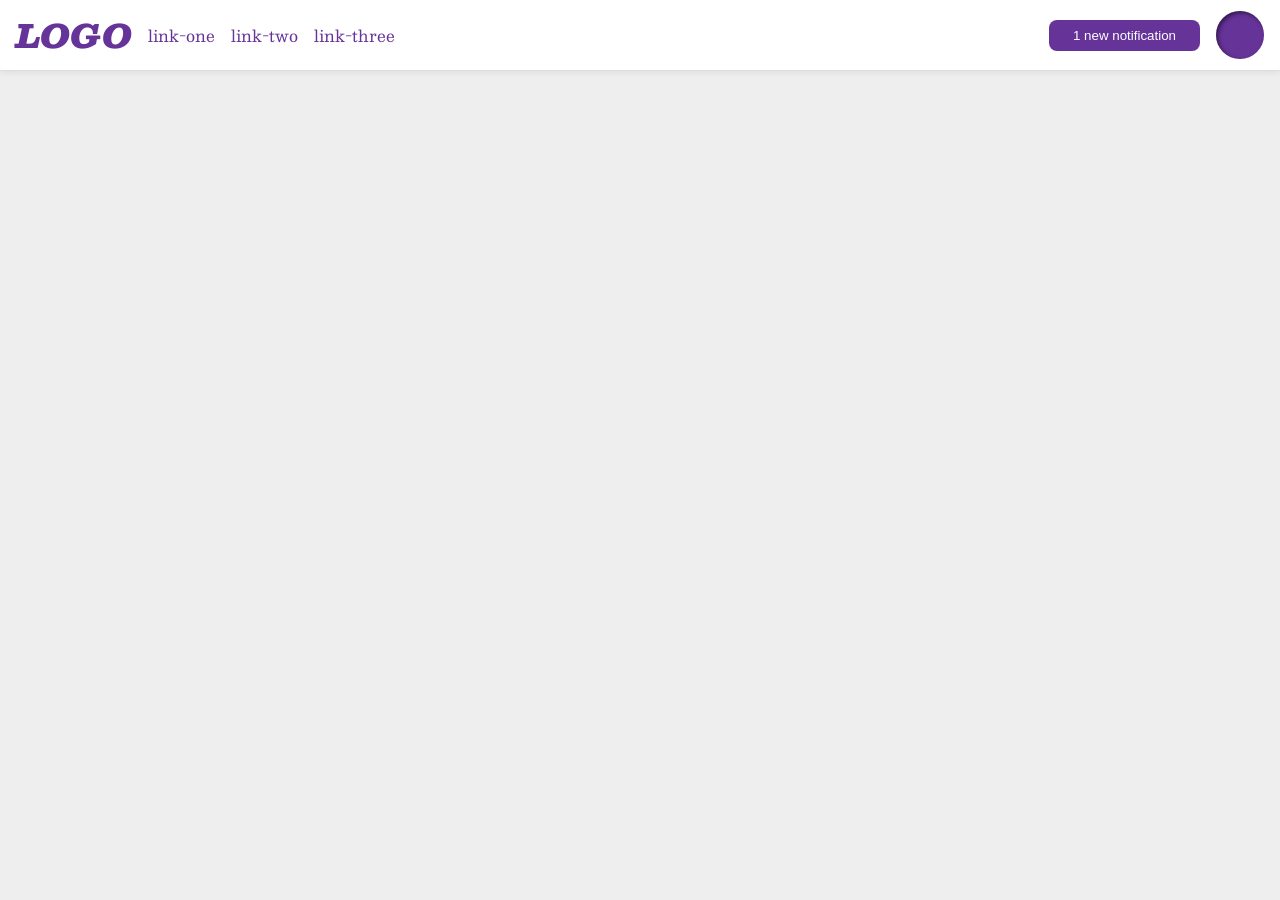
<file: foundations/flex/03-flex-header-2/index.html>
<!DOCTYPE html>
<html lang="en">
  <head>
    <meta charset="UTF-8">
    <meta http-equiv="X-UA-Compatible" content="IE=edge">
    <meta name="viewport" content="width=device-width, initial-scale=1.0">
    <title>Flex Header 2</title>
    <link rel="stylesheet" href="style.css">
  </head>
  <body>
    <div class="header">
      <div class="left hitems">
        <div class="logo">
          LOGO
        </div>
        <ul class="links">
          <li><a href="https://google.com">link-one</a></li>
          <li><a href="https://google.com">link-two</a></li>
          <li><a href="https://google.com">link-three</a></li>
        </ul>
      </div>
      <div class="right hitems">
        <button class="notifications">
          1 new notification
        </button>
        <div class="profile-image"></div>
      </div>
    </div>
  </body>
</html>
</file>
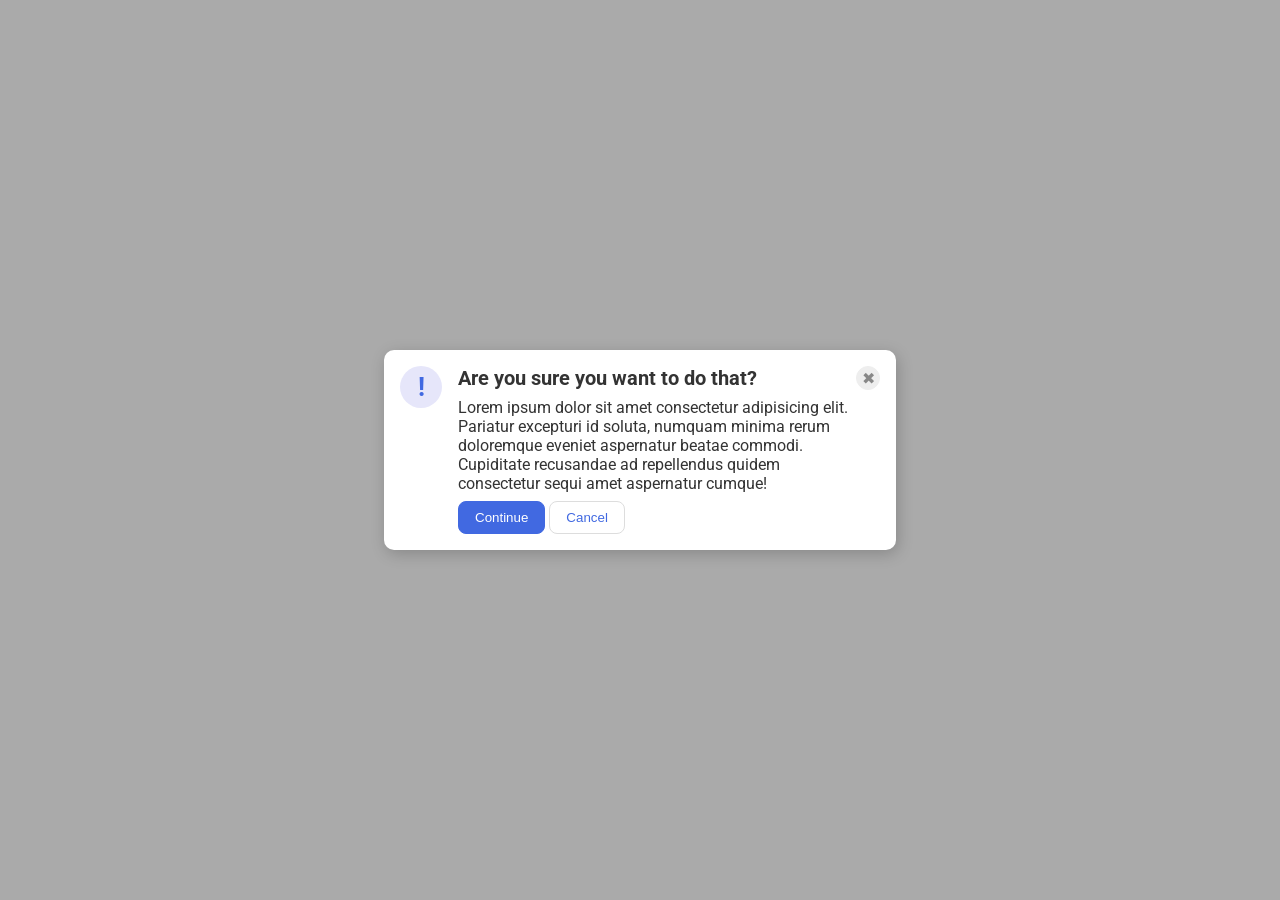
<file: foundations/flex/05-flex-modal/index.html>
<!DOCTYPE html>
<html lang="en">
  <head>
    <meta charset="UTF-8">
    <meta http-equiv="X-UA-Compatible" content="IE=edge">
    <meta name="viewport" content="width=device-width, initial-scale=1.0">
    <link rel="stylesheet" href="style.css">
    <title>Modal</title>
  </head>
  <body>
    <div class="modal">
      <div class="icon">!</div>
      <div class="midsection">
        <div class="header">Are you sure you want to do that?</div>
        <div class="text">Lorem ipsum dolor sit amet consectetur adipisicing elit. Pariatur excepturi id soluta, numquam minima rerum doloremque eveniet aspernatur beatae commodi. Cupiditate recusandae ad repellendus quidem consectetur sequi amet aspernatur cumque!</div>
        <div class="buttons">
          <button class="continue">Continue</button>
          <button class="cancel">Cancel</button>
        </div>
      </div>
      <button class="close-button">✖</button>
    </div>
  </body>
</html>
</file>
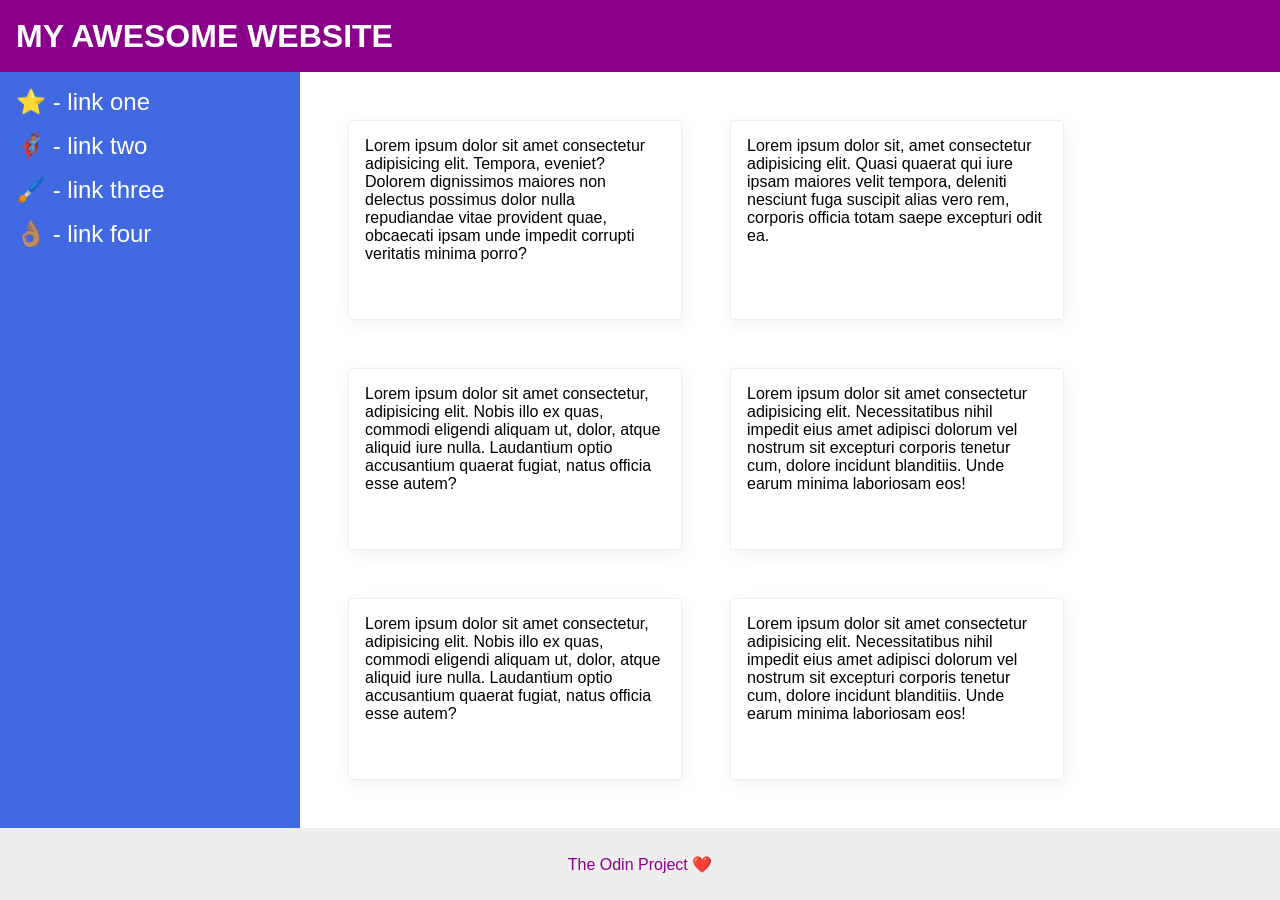
<file: foundations/flex/07-flex-layout-2/index.html>
<!DOCTYPE html>
<html lang="en">
  <head>
    <meta charset="UTF-8">
    <meta http-equiv="X-UA-Compatible" content="IE=edge">
    <meta name="viewport" content="width=device-width, initial-scale=1.0">
    <title>The Holy Grail</title>
    <link rel="stylesheet" href="style.css">
  </head>
  <body>
    <div class="header">
      MY AWESOME WEBSITE
    </div>
    
    <div class="midsection">
      <div class="sidebar">
        <ul>
          <li><a href="#">⭐ - link one</a></li>
          <li><a href="#">🦸🏽‍♂️ - link two</a></li>
          <li><a href="#">🖌️ - link three</a></li>
          <li><a href="#">👌🏽 - link four</a></li>
        </ul>
      </div>
      <div class="content">
        <div class="card">Lorem ipsum dolor sit amet consectetur adipisicing elit. Tempora, eveniet? Dolorem dignissimos maiores non delectus possimus dolor nulla repudiandae vitae provident quae, obcaecati ipsam unde impedit corrupti veritatis minima porro?</div>
        <div class="card">Lorem ipsum dolor sit, amet consectetur adipisicing elit. Quasi quaerat qui iure ipsam maiores velit tempora, deleniti nesciunt fuga suscipit alias vero rem, corporis officia totam saepe excepturi odit ea.</div>
        <div class="card">Lorem ipsum dolor sit amet consectetur, adipisicing elit. Nobis illo ex quas, commodi eligendi aliquam ut, dolor, atque aliquid iure nulla. Laudantium optio accusantium quaerat fugiat, natus officia esse autem?</div>
        <div class="card">Lorem ipsum dolor sit amet consectetur adipisicing elit. Necessitatibus nihil impedit eius amet adipisci dolorum vel nostrum sit excepturi corporis tenetur cum, dolore incidunt blanditiis. Unde earum minima laboriosam eos!</div>
        <div class="card">Lorem ipsum dolor sit amet consectetur, adipisicing elit. Nobis illo ex quas, commodi eligendi aliquam ut, dolor, atque aliquid iure nulla. Laudantium optio accusantium quaerat fugiat, natus officia esse autem?</div>
        <div class="card">Lorem ipsum dolor sit amet consectetur adipisicing elit. Necessitatibus nihil impedit eius amet adipisci dolorum vel nostrum sit excepturi corporis tenetur cum, dolore incidunt blanditiis. Unde earum minima laboriosam eos!</div>
      </div>
    </div>
    <div class="footer">
      The Odin Project ❤️
    </div>
  </body>
</html>
</file>
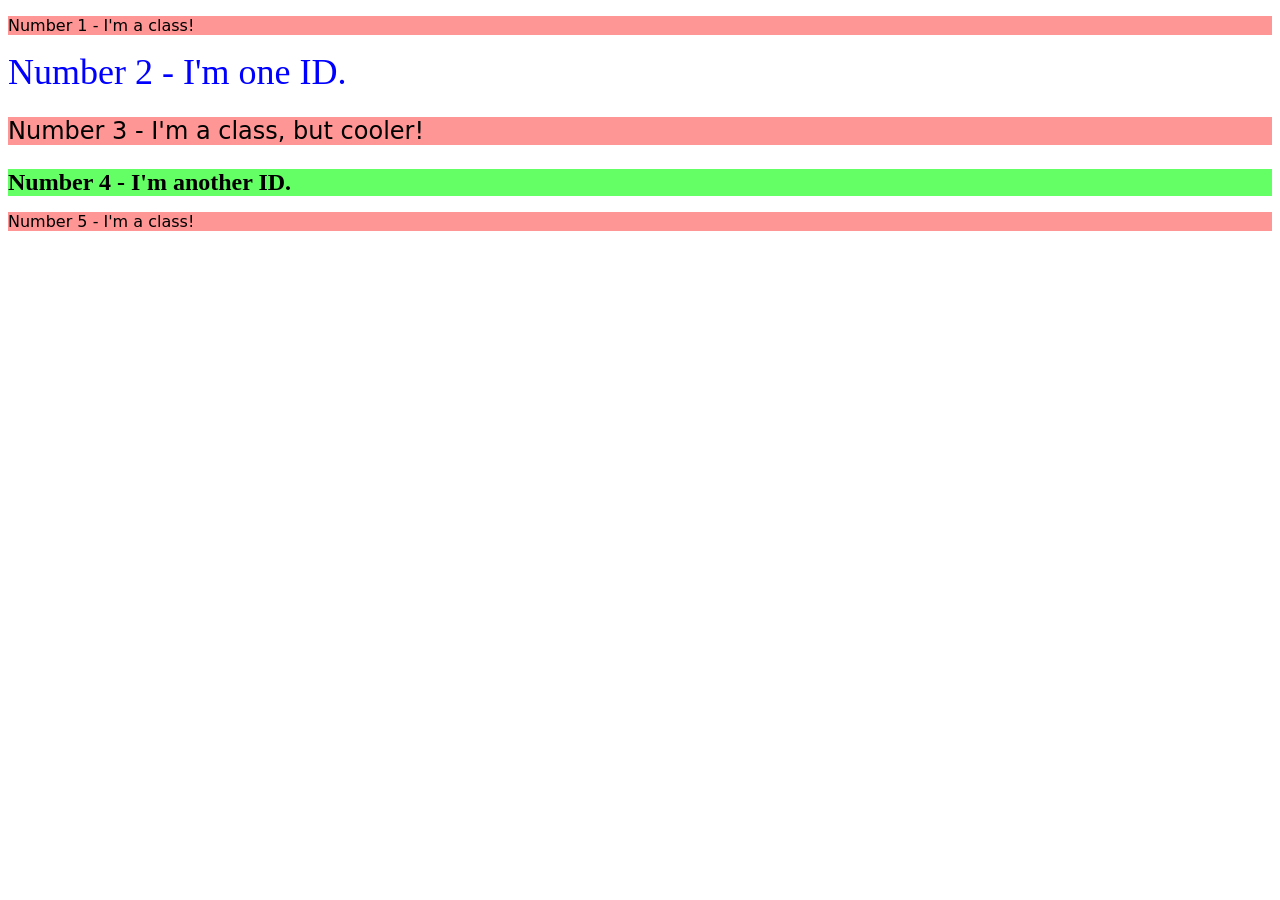
<file: foundations/intro-to-css/02-class-id-selectors/index.html>
<!DOCTYPE html>
<html lang="en">
  <head>
    <meta charset="UTF-8">
    <meta http-equiv="X-UA-Compatible" content="IE=edge">
    <meta name="viewport" content="width=device-width, initial-scale=1.0">
    <title>Class and ID Selectors</title>
    <link rel="stylesheet" href="style.css">
  </head>
  <body>
    <p class="odd">Number 1 - I'm a class!</p>
    <div class="even" id="two">Number 2 - I'm one ID.</div>
    <p class="odd" id="three">Number 3 - I'm a class, but cooler!</p>
    <div class="even" id="four">Number 4 - I'm another ID.</div>
    <p class="odd" id="five">Number 5 - I'm a class!</p>
  </body>
</html>
</file>
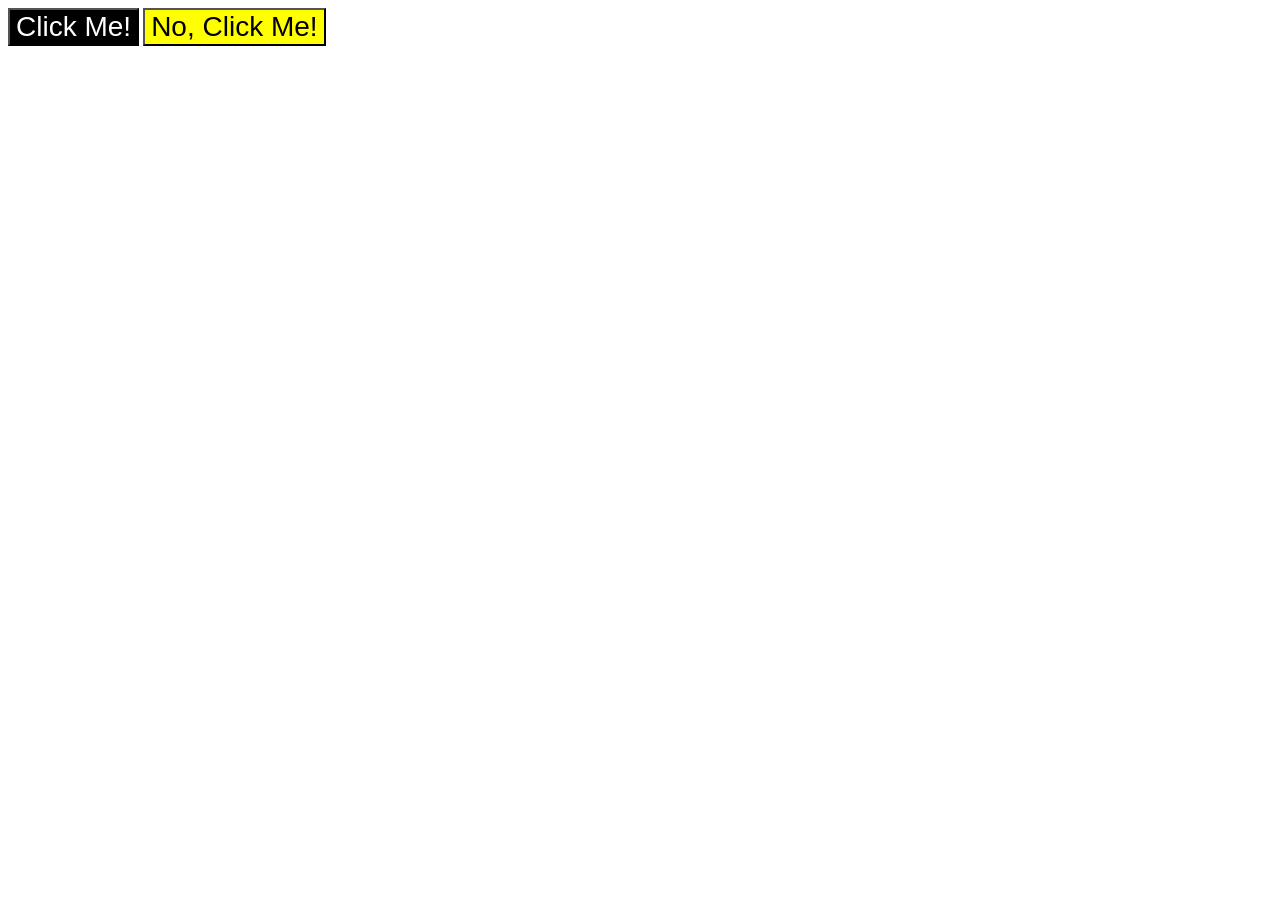
<file: foundations/intro-to-css/03-grouping-selectors/index.html>
<!DOCTYPE html>
<html lang="en">
  <head>
    <meta charset="UTF-8">
    <meta http-equiv="X-UA-Compatible" content="IE=edge">
    <meta name="viewport" content="width=device-width, initial-scale=1.0">
    <title>Grouping Selectors</title>
    <link rel="stylesheet" href="style.css">
  </head>
  <body>
    <button id="black">Click Me!</button>
    <button id="yellow">No, Click Me!</button>
  </body>
</html>
</file>
<file: foundations/flex/03-flex-header-2/style.css>
/* this is some magical font-importing.  
you'll learn about it later. */
@import url('https://fonts.googleapis.com/css2?family=Besley:ital,wght@0,400;1,900&display=swap');

body {
  margin: 0;
  background: #eee;
  font-family: Besley, serif;
}

.header {
  background: white;
  border-bottom: 1px solid #ddd;
  box-shadow: 0 0 8px rgba(0,0,0,.1);
  display: flex;
  justify-content: space-between;
  align-items: center;
  padding: 8px 16px;
}

.hitems {
  display: flex;
  gap: 16px;
}

.profile-image {
  background: rebeccapurple;
  box-shadow: inset 2px 2px 4px rgba(0,0,0,.5);
  border-radius: 50%;
  width: 48px;
  height: 48px;
}

.logo {
  color: rebeccapurple;
  font-size: 32px;
  font-weight: 900;
  font-style: italic;
}

button {
  border: none;
  border-radius: 8px;
  background: rebeccapurple;
  color: white;
  padding: 8px 24px;
  align-self: center;
}

a {
  /* this removes the line under our links */
  text-decoration: none;
  color: rebeccapurple;
}

ul {
  list-style-type: none;
  display: flex;
  align-items: center;
  margin: 0;
  padding: 0;
  gap: 16px;
}
</file>
<file: foundations/flex/05-flex-modal/style.css>
@import url('https://fonts.googleapis.com/css2?family=Roboto:wght@400;700&display=swap');

html, body {
  height: 100%;
}

body {
  font-family: Roboto, sans-serif;
  margin: 0;
  background: #aaa;
  color: #333;
  /* I'll give you this one for free lol */
  display: flex;
  align-items: center;
  justify-content: center;
}

.modal {
  background: white;
  width: 480px;
  border-radius: 10px;
  box-shadow: 2px 4px 16px rgba(0,0,0,.2);
  display: flex;
  flex-direction: space-around;
  padding: 16px;
  }

.header{
  font-size: 20px;
  font-weight: 700;
}
.midsection {
  display: flex;
  flex-direction: column;
  gap: 8px;
}

.icon {
  color: royalblue;
  font-size: 26px;
  font-weight: 700;
  background: lavender;
  width: 42px;
  height: 42px;
  border-radius: 50%;
  display: flex;
  align-items: center;
  justify-content: center;
  flex: none;
  margin-right: 16px;
}

.close-button {
  background: #eee;
  border-radius: 50%;
  color: #888;
  font-weight: 400;
  font-size: 16px;
  height: 24px;
  width: 24px;
  display: flex;
  align-items: center;
  justify-content: center;
  border: 1px solid #eee;
  padding: 0;
  flex: none;
}

button {
  cursor: pointer;
  padding: 8px 16px;
  border-radius: 8px;
}

button.continue {
  background: royalblue;
  border: 1px solid royalblue;
  color: white;
}

button.cancel {
  background: white;
  border: 1px solid #ddd;
  color: royalblue;
}
</file>
<file: foundations/flex/07-flex-layout-2/style.css>
body {
  font-family: -apple-system, BlinkMacSystemFont, 'Segoe UI', Roboto, Oxygen, Ubuntu, Cantarell, 'Open Sans', 'Helvetica Neue', sans-serif;
  margin: 0;
  min-height: 100vh;
  display: flex;
  flex-direction: column;
}


.header, 
.footer {
  display: flex;
  align-items: center;
}

.header {
  height: 72px;
  background: darkmagenta;
  color: white;
  justify-content: flex-start;
  font-weight: 900;
  font-size: 32px;
  padding: 0 16px;
}

.footer {
  height: 72px;
  background: #eee;
  color: darkmagenta;
  justify-content: center;
}

.midsection {
  display: flex;
  flex: 1;
}

.sidebar {
  flex-shrink: 0;
  width: 300px;
}

.content {
  display: flex;
  flex-flow: row wrap;
  gap: 48px;
  padding: 48px;
}

.sidebar {
  width: 300px;
  background: royalblue;
  box-sizing: border-box;
  text-align: left;
  padding: 16px;
}

.card {
  border: 1px solid #eee;
  box-shadow: 2px 4px 16px rgba(0,0,0,.06);
  border-radius: 4px;
  width: 300px;
  padding: 16px;
}

ul {
  list-style: none;
  margin: 0;
  padding: 0;
}

li {
  margin-bottom: 16px;
}

a {
  text-decoration: none;
  color: white;
  font-size: 24px;
}
</file>
<file: foundations/intro-to-css/02-class-id-selectors/style.css>
/* Add CSS Styling */
.odd {
    background-color: rgb(255, 150, 150);
    font-family: Verdana, "DejaVu Sans", sans-serif;
}

#two {
    color: rgb(0, 0, 255);
    font-size: 36px;
}

#three {
    font-size: 24px;
}

#four {
    background-color: rgb(100, 255, 100);
    font-size: 24px;
    font-weight: 700;
}
</file>
<file: foundations/intro-to-css/03-grouping-selectors/style.css>
/* Add CSS Styling */
button {
    font-size: 28px;
    font-family: Helvetica, "Times New Roman", sans-serif;
}

#black {
    background-color: black;
    color:white;
}

#yellow {
    background-color: yellow;
}
</file>
